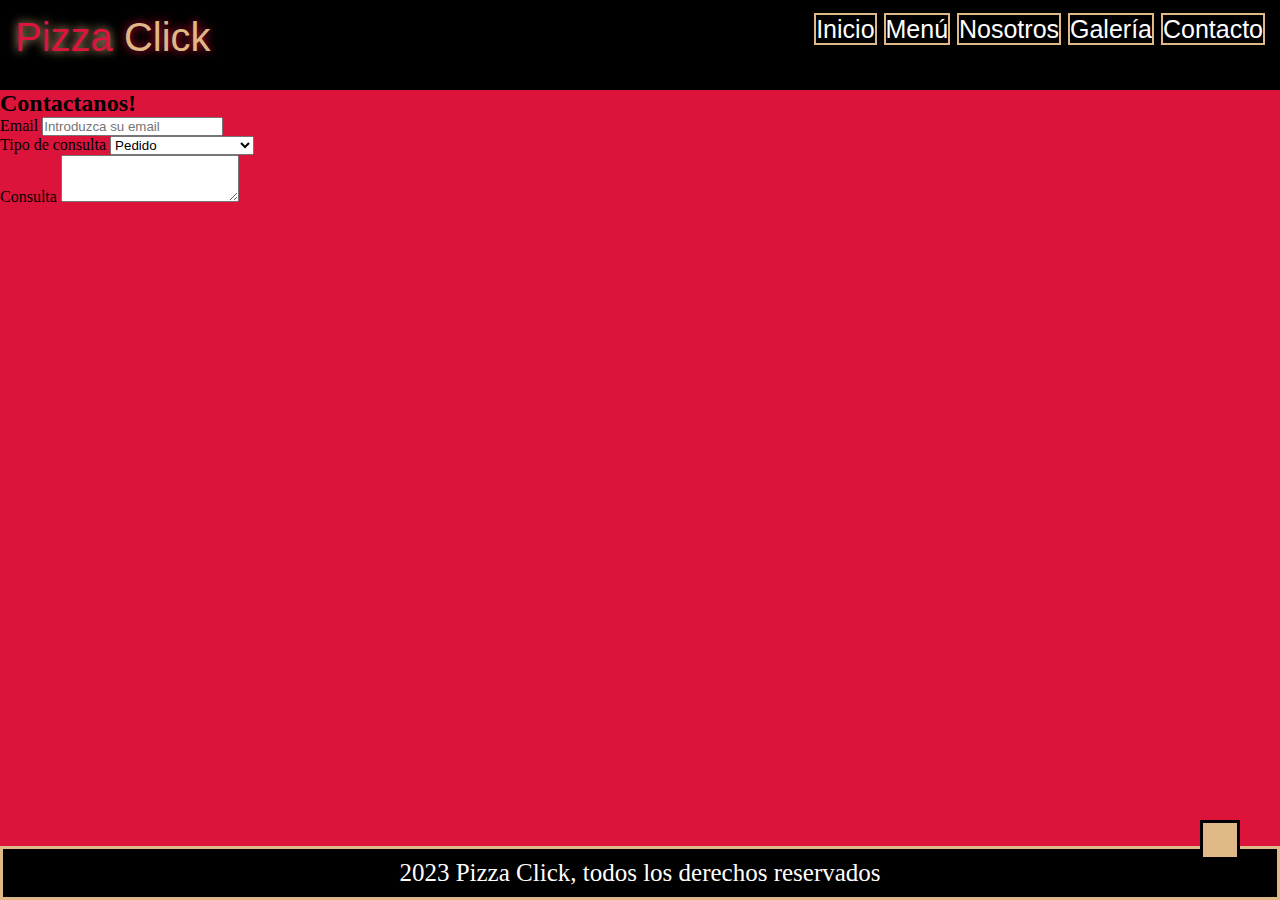
<file: contacto/contacto.html>
<!DOCTYPE html>
<html lang="es">
<head>
    <meta charset="UTF-8">
    <meta http-equiv="X-UA-Compatible" content="IE=edge">
    <meta name="viewport" content="width=device-width, initial-scale=1.0">
    <meta name="description" content="En nuestra pizzería online, te ofrecemos una amplia variedad de sabores irresistibles, desde clásicas margaritas hasta extravagantes combinaciones gourmet. Realiza tu pedido fácilmente, elige entre nuestras opciones de entrega rápida y disfruta de auténticas pizzas artesanales en la comodidad de tu hogar. ">
    <meta name="keywords" content="pizza, pizza online, restaurante, pizza artesanal, bebidas, pizzeria online, contacto, contactanos, criticas, mensajes, pedidos">
    <link rel="stylesheet" href="https://cdn.jsdelivr.net/npm/bootstrap@4.6.2/dist/css/bootstrap.min.css"
        integrity="sha384-xOolHFLEh07PJGoPkLv1IbcEPTNtaed2xpHsD9ESMhqIYd0nLMwNLD69Npy4HI+N" crossorigin="anonymous">
    <link rel="stylesheet" href="https://cdnjs.cloudflare.com/ajax/libs/font-awesome/6.4.0/css/all.min.css"
        integrity="sha512-iecdLmaskl7CVkqkXNQ/ZH/XLlvWZOJyj7Yy7tcenmpD1ypASozpmT/E0iPtmFIB46ZmdtAc9eNBvH0H/ZpiBw=="
        crossorigin="anonymous" referrerpolicy="no-referrer" />
    <link rel="stylesheet" href="../estilos.css">
    <title>Pizza Click</title>
</head>
<body class="contacto">
    <header>
        <aside class="logo">Pizza <span>Click</span></aside>
        <nav class="franja">
            <ul>
                <li><a href="../index.html">Inicio</a></li>
                <li><a href="../menu/menu.html">Menú</a></li>
                <li><a href="../nosotros/nosotros.html">Nosotros</a></li>
                <li><a href="../galeria/galeria.html">Galería</a></li>
                <li><a href="#">Contacto</a></li>
            </ul>
        </nav>
    </header>
    <main>
        <h2>Contactanos!</h2>
        <form>
            <div class="form-group">
                <label for="exampleFormControlInput1">Email</label>
                <input type="email" class="form-control" id="exampleFormControlInput1" placeholder="Introduzca su email">
            </div>
            <div class="form-group">
                <label for="exampleFormControlSelect1">Tipo de consulta</label>
                <select class="form-control" id="exampleFormControlSelect1">
                    <option>Pedido</option>
                    <option>Crítica</option>
                    <option>Queja</option>
                    <option>Ayuda e información</option>
                    <option>Otro</option>
                </select>
            </div>
            </div>
            <div class="form-group">
                <label for="exampleFormControlTextarea1">Consulta</label>
                <textarea class="form-control" id="exampleFormControlTextarea1" rows="3"></textarea>
            </div>
        </form>
    </main>
    <footer class="fooall">
        <p>2023 Pizza Click, todos los derechos reservados</p>
        <div class="redes">
            <a href="https://twitter.com/"><i class="fa-brands fa-twitter"></i></a>
            <a href="https://www.tiktok.com/"><i class="fa-brands fa-tiktok"></i></a>
            <a href="https://www.instagram.com/"><i class="fa-brands fa-instagram"></i></a>
        </div>
    </footer>
    <a href="" class="subir">
        <i class="fa-solid fa-arrow-up"></i>
    </a>
    <script src="https://cdn.jsdelivr.net/npm/jquery@3.5.1/dist/jquery.slim.min.js"
        integrity="sha384-DfXdz2htPH0lsSSs5nCTpuj/zy4C+OGpamoFVy38MVBnE+IbbVYUew+OrCXaRkfj"
        crossorigin="anonymous"></script>
    <script src="https://cdn.jsdelivr.net/npm/bootstrap@4.6.2/dist/js/bootstrap.bundle.min.js"
        integrity="sha384-Fy6S3B9q64WdZWQUiU+q4/2Lc9npb8tCaSX9FK7E8HnRr0Jz8D6OP9dO5Vg3Q9ct"
        crossorigin="anonymous"></script>
</body>
</html>
</file>
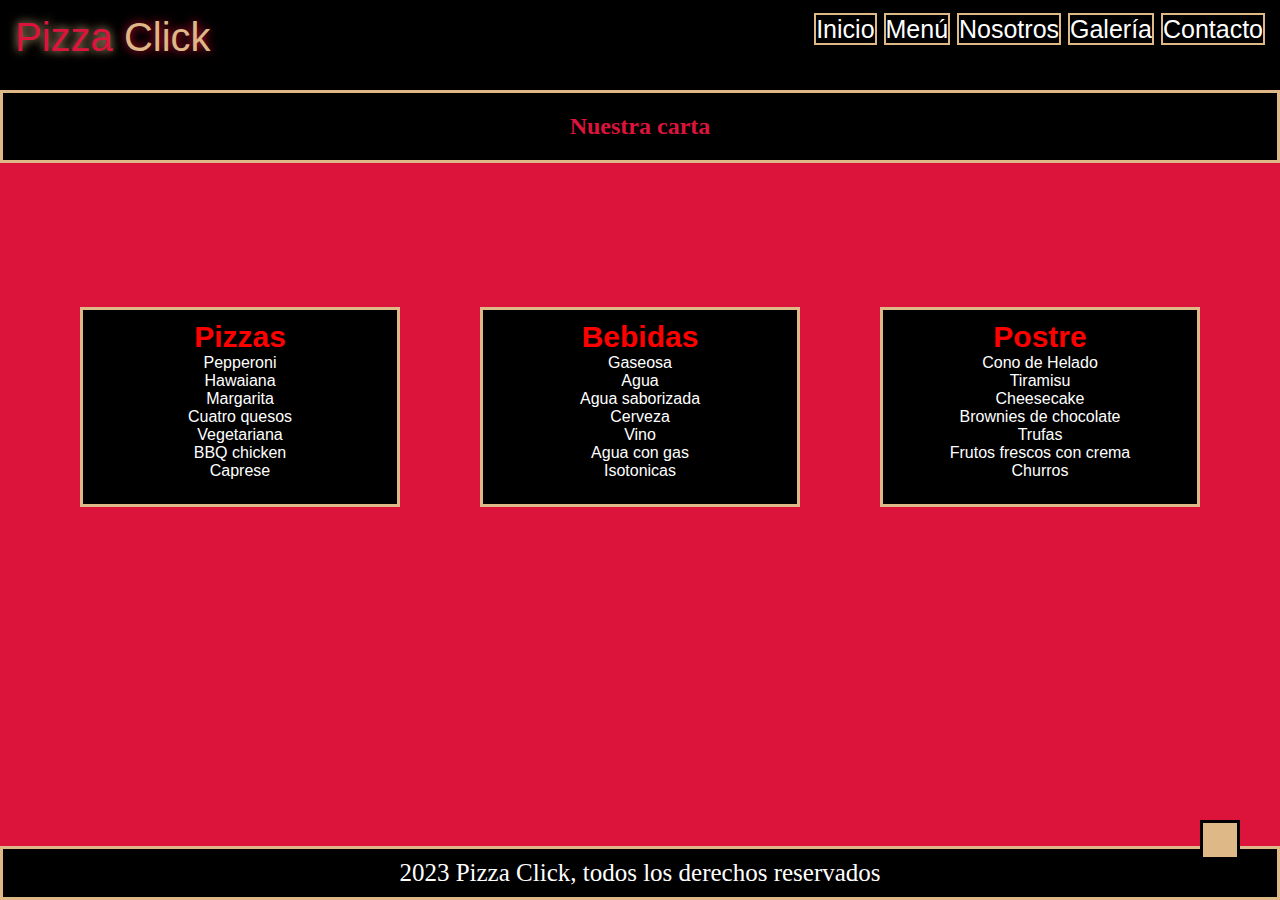
<file: menu/menu.html>
<!DOCTYPE html>
<html lang="es">
<head>
    <meta charset="UTF-8">
    <meta http-equiv="X-UA-Compatible" content="IE=edge">
    <meta name="viewport" content="width=device-width, initial-scale=1.0">
    <meta name="description" content="En nuestra pizzería online, te ofrecemos una amplia variedad de sabores irresistibles, desde clásicas margaritas hasta extravagantes combinaciones gourmet. Realiza tu pedido fácilmente, elige entre nuestras opciones de entrega rápida y disfruta de auténticas pizzas artesanales en la comodidad de tu hogar. ">
    <meta name="keywords" content="pizza, pizza online, restaurante, pizza artesanal, bebidas, pizzeria online, menu, postres, variedad">
    <link rel="stylesheet" href="https://cdnjs.cloudflare.com/ajax/libs/font-awesome/6.4.0/css/all.min.css"
        integrity="sha512-iecdLmaskl7CVkqkXNQ/ZH/XLlvWZOJyj7Yy7tcenmpD1ypASozpmT/E0iPtmFIB46ZmdtAc9eNBvH0H/ZpiBw=="
        crossorigin="anonymous" referrerpolicy="no-referrer" />
    <link rel="stylesheet" href="../estilos.css">
    <title>Pizza Click</title>
</head>
<body class="menu">
    <header>
        <aside class="logo">Pizza <span>Click</span></aside>
        <nav class="franja">
            <ul>
                <li><a href="../index.html">Inicio</a></li>
                <li><a href="#">Menú</a></li>
                <li><a href="../nosotros/nosotros.html">Nosotros</a></li>
                <li><a href="../galeria/galeria.html">Galería</a></li>
                <li><a href="../contacto/contacto.html">Contacto</a></li>
            </ul>
        </nav>
    </header>
    <main>
        <h2 div class="menu-h2">Nuestra carta</h2>
        <br><br><br><br><br><br><br><br>
        <section class="carta">
            <article class="cardmenu">
                <h3>Pizzas</h3>
                <ul>
                    <li>Pepperoni</li>
                    <li>Hawaiana</li>
                    <li>Margarita</li>
                    <li>Cuatro quesos</li>
                    <li>Vegetariana</li>
                    <li>BBQ chicken</li>
                    <li>Caprese</li>
                </ul>
            </article>
            <article class="cardmenu">
                <h3>Bebidas</h3>
                <ul>
                    <li>Gaseosa</li>
                    <li>Agua</li>
                    <li>Agua saborizada</li>
                    <li>Cerveza</li>
                    <li>Vino</li>
                    <li>Agua con gas</li>
                    <li>Isotonicas</li>
                </ul>
            </article>
            <article class="cardmenu">
                <h3>Postre</h3>
                <ul>
                    <li>Cono de Helado</li>
                    <li>Tiramisu</li>
                    <li>Cheesecake</li>
                    <li>Brownies de chocolate</li>
                    <li>Trufas</li>
                    <li>Frutos frescos con crema</li>
                    <li>Churros</li>
                </ul>
            </article>
        </section>
    </main>
    <footer class="foomenu">
        <p>2023 Pizza Click, todos los derechos reservados</p>
        <div class="redes">
            <a href="https://twitter.com/"><i class="fa-brands fa-twitter"></i></a>
            <a href="https://www.tiktok.com/"><i class="fa-brands fa-tiktok"></i></a>
            <a href="https://www.instagram.com/"><i class="fa-brands fa-instagram"></i></a>
        </div>
    </footer>
    <a href="" class="subir">
        <i class="fa-solid fa-arrow-up"></i>
    </a>
</body>
</html>
</file>
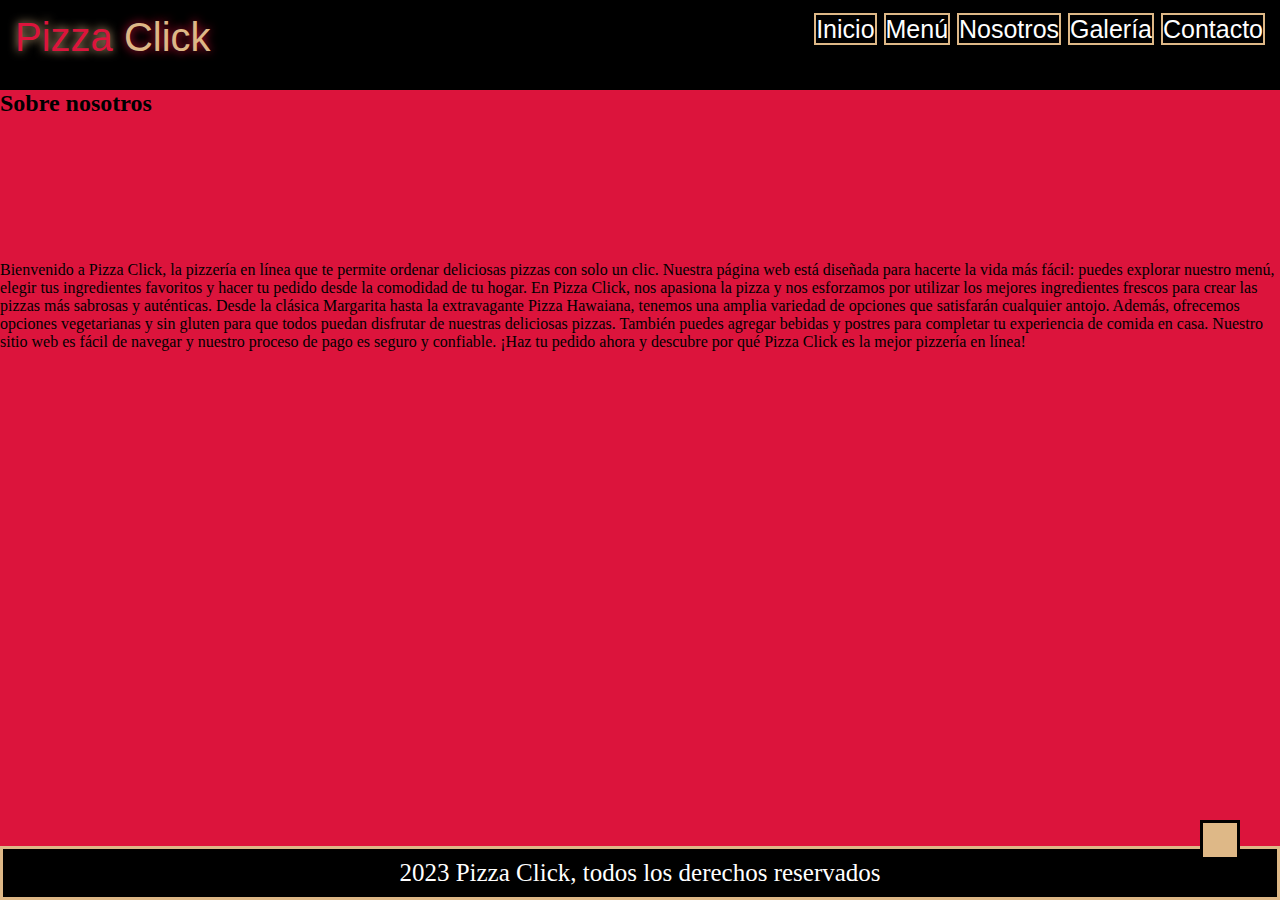
<file: nosotros/nosotros.html>
<!DOCTYPE html>
<html lang="es">
<head>
    <meta charset="UTF-8">
    <meta http-equiv="X-UA-Compatible" content="IE=edge">
    <meta name="viewport" content="width=device-width, initial-scale=1.0">
    <meta name="description" content="En nuestra pizzería online, te ofrecemos una amplia variedad de sabores irresistibles, desde clásicas margaritas hasta extravagantes combinaciones gourmet. Realiza tu pedido fácilmente, elige entre nuestras opciones de entrega rápida y disfruta de auténticas pizzas artesanales en la comodidad de tu hogar. ">
    <meta name="keywords" content="pizza, pizza online, restaurante, pizza artesanal, bebidas, pizzeria online, nuestra historia, quienes somos, pizza click">
    <link rel="stylesheet" href="https://cdnjs.cloudflare.com/ajax/libs/font-awesome/6.4.0/css/all.min.css"
        integrity="sha512-iecdLmaskl7CVkqkXNQ/ZH/XLlvWZOJyj7Yy7tcenmpD1ypASozpmT/E0iPtmFIB46ZmdtAc9eNBvH0H/ZpiBw=="
        crossorigin="anonymous" referrerpolicy="no-referrer" />
    <link rel="stylesheet" href="../estilos.css">
    <title>Pizza Click</title>
</head>
<body class="nosotros">
    <header>
        <aside class="logo">Pizza <span>Click</span></aside>
        <nav class="franja">
            <ul>
                <li><a href="../index.html">Inicio</a></li>
                <li><a href="../menu/menu.html">Menú</a></li>
                <li><a href="#">Nosotros</a></li>
                <li><a href="../galeria/galeria.html">Galería</a></li>
                <li><a href="../contacto/contacto.html">Contacto</a></li>
            </ul>
        </nav>
    </header>
    <main>
        <h2 div class="nosotros-h2">Sobre nosotros</h2>
        <br class="brnos"><br class="brnos"><br class="brnos"><br class="brnos"><br class="brnos"><br class="brnos"><br class="brnos"><br class="brnos">
        <section class="cartanosotros">
            <article class="cardnos">
                <div class="cardnos-img"></div>
            </article>
            <article class="cardnos">
                <p>Bienvenido a Pizza Click, la pizzería en línea que te permite ordenar deliciosas pizzas con solo un clic.
                Nuestra página web está diseñada para hacerte la vida más fácil: puedes explorar nuestro menú, elegir tus
                ingredientes favoritos y hacer tu pedido desde la comodidad de tu hogar.
                En Pizza Click, nos apasiona la pizza y nos esforzamos por utilizar los mejores ingredientes frescos para
                crear las pizzas más sabrosas y auténticas. Desde la clásica Margarita hasta la extravagante Pizza
                Hawaiana, tenemos una amplia variedad de opciones que satisfarán cualquier antojo.
                Además, ofrecemos opciones vegetarianas y sin gluten para que todos puedan disfrutar de nuestras deliciosas
                pizzas. También puedes agregar bebidas y postres para completar tu experiencia de comida en casa.
                Nuestro sitio web es fácil de navegar y nuestro proceso de pago es seguro y confiable. ¡Haz tu pedido ahora
                y descubre por qué Pizza Click es la mejor pizzería en línea!</p>
            </article>
        </section>
    </main>
    <footer class="foomenu">
        <p>2023 Pizza Click, todos los derechos reservados</p>
        <div class="redes">
            <a href="https://twitter.com/"><i class="fa-brands fa-twitter"></i></a>
            <a href="https://www.tiktok.com/"><i class="fa-brands fa-tiktok"></i></a>
            <a href="https://www.instagram.com/"><i class="fa-brands fa-instagram"></i></a>
        </div>
    </footer>
    <a href="" class="subir">
        <i class="fa-solid fa-arrow-up"></i>
    </a>
</body>
</html>
</file>
<file: estilos.css>
*{
    margin: 0;
    padding: 0;
    box-sizing: border-box;
}

html{
    scroll-behavior: smooth;
}

header{
    background-color: black;
    color: white;
    height: 90px;
    width: 100%;
    padding: 15px;
}

.logo{
    float: left;
    color: crimson;
    font-size: 40px;
    font-family: Impact, Haettenschweiler, 'Arial Narrow Bold', sans-serif;
    text-shadow: 0 0 10px burlywood;
}

.logo span{
    color: burlywood;
    text-shadow: 0 0 10px crimson;
}

.franja{
    float: right;
    font-size: 25px;
    font-family: 'Trebuchet MS', 'Lucida Sans Unicode', 'Lucida Grande', 'Lucida Sans', Arial, sans-serif;
}

.franja a{
    color: white;
    text-decoration: none;
    border: 2px solid burlywood;
}

.franja a:hover{
    color: crimson;
}

.franja li{
    list-style: none;
    display: inline-block;
}

.home{
    height: 100vh;
    width: 100%;
    background-image: url(imagenes/pizza-3007395_1280.jpg);
    background-color: crimson;
    background-size: cover;
}

.bienvenido{
    color: white;
    border: 4px solid burlywood;
    background-color: rgba(0, 0, 0, 0.696);
    width: 20%;
    font-family: 'Trebuchet MS', 'Lucida Sans Unicode', 'Lucida Grande', 'Lucida Sans', Arial, sans-serif;
}

h1{
    color: crimson;
    margin-bottom: 25px;
}

.bienvenido p{
    margin-bottom: 15px;
}

.destacados{
    text-align: center;
    background-color: black;
    color: crimson;
    font-family: 'Times New Roman', Times, serif;
    padding: 20px;
    border: 3px solid burlywood;
}

.banDest{
    height: 500px;
    width: 100%;
    background-color: crimson;
    display: flex;
    justify-content: space-evenly;
}

.card{
    width: 30%;
    min-height: 280px;
    background-color: black;
    color: white;
    text-align: center;
    font-family: 'Trebuchet MS', 'Lucida Sans Unicode', 'Lucida Grande', 'Lucida Sans', Arial, sans-serif;
    border: 3px solid burlywood;
    padding: 10px;
    transition: all 1.2s;
}

.card:hover{
    box-shadow: 0 0 5px 5px black;
    transform: scale(1.04);
    transition: all 1.2s;
}

.card-img{
    background-image: url(imagenes/pepperonidest.jpg);
    background-size: cover;
    background-position: center;
    height: 450px;
}

.card-img2{
    background-image: url(imagenes/pizza-margaritadest.jpg);
    background-size: cover;
    background-position: center;
    height: 450px;
}

.card-img3{
    background-image: url(imagenes/pizzahawaianadest.jpg);
    background-size: cover;
    background-position: center;
    height: 450px;
}

footer{
    text-align: center;
    font-size: 25px;
    color: white;
    background-color: black;
    border: 3px solid burlywood;
    padding: 10px;
}

.fooall{
    text-align: center;
    font-size: 25px;
    color: white;
    background-color: black;
    border: 3px solid burlywood;
    padding: 10px;
    position: absolute;
    bottom: 0;
    width: 100%;
}

.foomenu{
    text-align: center;
    font-size: 25px;
    color: white;
    background-color: black;
    border: 3px solid burlywood;
    padding: 10px;
    position: absolute;
    bottom: 0;
    width: 100%;
}

.redes a{
    letter-spacing: 15px;
    font-size: 50px;
    color: white;
}

.subir{
    height: 40px;
    width: 40px;
    line-height: 40px;
    font-size: 20px;
    color: white;
    background-color: burlywood;
    text-align: center;
    position: fixed;
    bottom: 40px;
    right: 40px;
    border: 3px solid black;
}

.subir:hover{
    box-shadow: 0 0 5px burlywood;
}

.menu{
    background-color: crimson;
}

.menu-h2{
    text-align: center;
    background-color: black;
    color: crimson;
    font-family: 'Times New Roman', Times, serif;
    padding: 20px;
    border: 3px solid burlywood;
}

.carta{
    display: flex;
    justify-content: space-evenly;
}

.cardmenu{
    width: 25%;
    min-height: 200px;
    background-color: black;
    color: white;
    text-align: center;
    font-family: 'Trebuchet MS', 'Lucida Sans Unicode', 'Lucida Grande', 'Lucida Sans', Arial, sans-serif;
    border: 3px solid burlywood;
    padding: 10px;
    transition: all 1.2s;
}

.cardmenu h3{
    font-size: 30px;
    color: red;
}

.cardmenu ul{
    list-style: none;
    
}

.cardmenu:hover{
    box-shadow: 0 0 5px 5px black;
    transform: scale(1.30);
    transition: all 1.2s;
}

.nosotros{
    background-color: crimson;
}

.galeria{
    background-color: crimson;
}

.galery{
    width: 100%;
    min-height: 600px;
    background-color: crimson;
    display: grid;
    grid-template-columns: repeat(4, 1fr);
    grid-template-rows: repeat(3, 260px);
}

.item{
    border: 3px solid burlywood;
    background-size: cover;
    background-position: center;
}

.item1{
    background-image: url(imagenes/pizzagrid1.jpg);
    grid-column: 1/3;
    grid-row: 1/2;
}

.item2{
    background-image: url(imagenes/pizzagrid2.jpg);
    grid-column: 3/4;
    grid-row: 1/2;
}

.item3{
    background-image: url(imagenes/pizzagrid3.jpg);
    grid-column: 4/5;
    grid-row: 1/3;
}

.item4{
    background-image: url(imagenes/pizzagrid4.jpg);
    grid-column: 1/2 ;
    grid-row: 2/4;
}

.item5{
    background-image: url(imagenes/pizzagrid5.jpg);
    grid-column: 2/3;
    grid-row: 2/3;
}

.item6{
    background-image: url(imagenes/pizzagrid6.jpg);
    grid-column: 3/4;
    grid-row: 2/3;
}

.item7{
    background-image: url(imagenes/pizzagrid7.jpg);
    grid-column: 2/3;
    grid-row: 3/4;
}

.item8{
    background-image: url(imagenes/pizzagrid8.jpg);
    grid-column: 3/5;
    grid-row: 3/4;
}

.contacto{
    background-color: crimson;
}

@media only screen and (min-width:320px) and (max-width:650px) {
    header{
        height: 150px;
    }

    .franja a{
        border: 0px;
    }

    .bienvenido{
        display: none;
    }

    .card{
        font-size: small;
    }

    .menu br{
        display: none;
    }

    .carta{
        flex-direction: column;
    }

    .cardmenu{
        width: 100%;
    }

    .foomenu{
        text-align: center;
        font-size: 25px;
        color: white;
        background-color: black;
        border: 3px solid burlywood;
        padding: 10px;
        position: relative;
    }

    .galery{
        grid-template-columns: repeat (1, 100%);
        grid-template-rows: repeat (8, 200px);
    }
}
</file>
